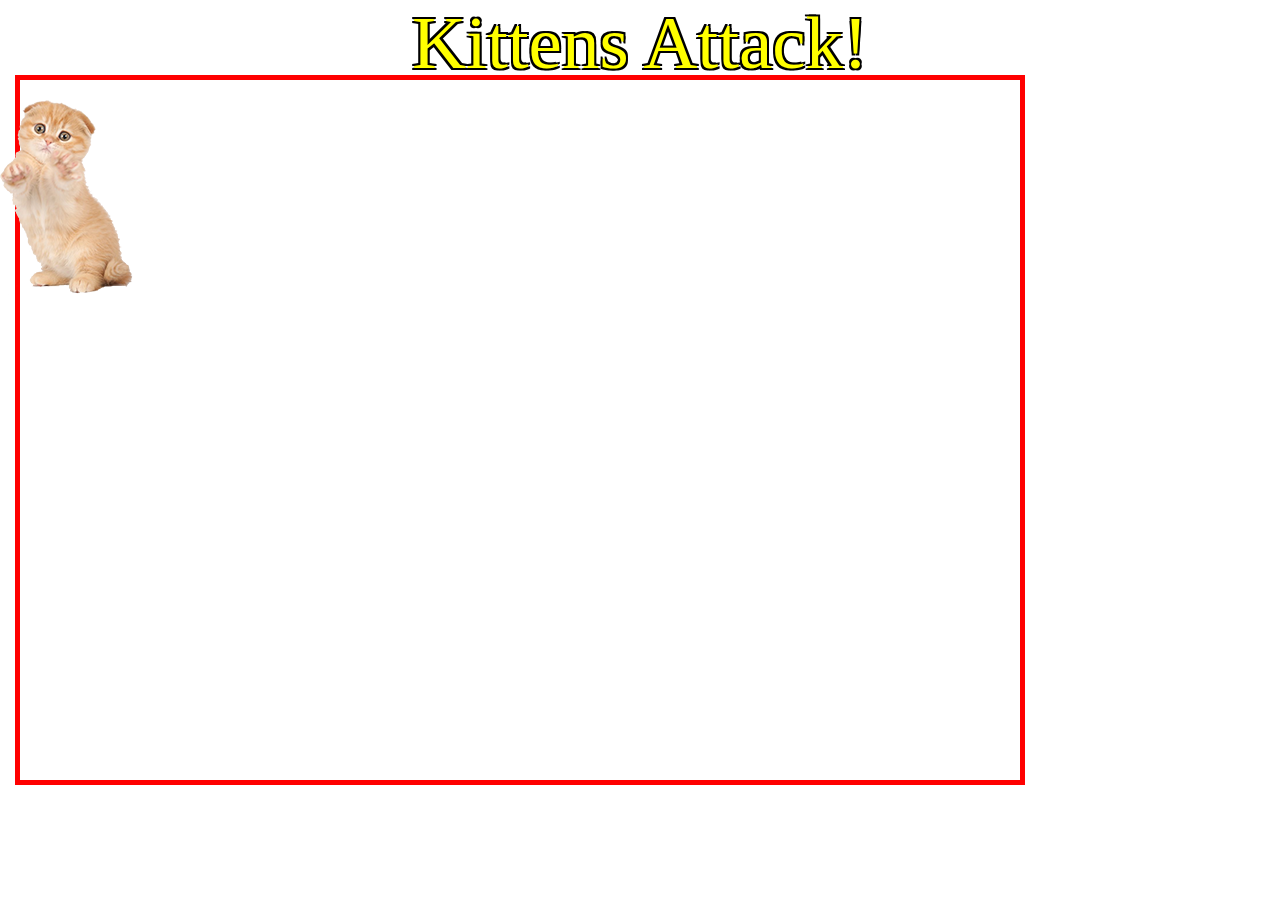
<file: bouncing_cat.html>
<!doctype html>
<html lang="en">
  <head>
    <!-- Required meta tags -->
    <meta charset="utf-8">
    <meta name="viewport" content="width=device-width, initial-scale=1, shrink-to-fit=no">
    <script type="text/javascript" src="https://cdnjs.cloudflare.com/ajax/libs/jquery/3.2.1/jquery.min.js"></script>
    <!-- Bootstrap CSS -->
    <link rel="stylesheet" href="https://stackpath.bootstrapcdn.com/bootstrap/4.1.1/css/bootstrap.min.css" integrity="sha384-WskhaSGFgHYWDcbwN70/dfYBj47jz9qbsMId/iRN3ewGhXQFZCSftd1LZCfmhktB" crossorigin="anonymous">
    <link href="assets/css/reset.css" type="text/css" rel="stylesheet">
    <link href="assets/css/style.css" type="text/css" rel="stylesheet">
    
    <title>Kittens Attack!</title>
  </head>
  <body>
    <h1>Kittens Attack!</h1>
  <!-- holder for container battleArena -->
  <div id="battleArena"></div>
  <!-- Use name and class to handle more than one balls -->
  <img class="kitten" id="playerKitten" src="assets/images/kitten5.png" alt="Kitten">
  <!-- <img class="kitten" id="selectedOpponent" src="assets/images/kitten2.png" alt="kitten"> -->
    <style>
    #battleArena {  /* The container battleArena */
  position: absolute;
  border: thick solid;
  border-color: red;
}
 
/* The ball image.
 * Use class selector to handle more than one balls
*/
img.kitten {
  position: absolute;
}
img.selectedOpponent {
  position: absolute;
} 

    </style>
    <script>
    // JSBouncingBallSimple.js
window.onload = init;
 
 // Constants to define the battleArena dimensions
 const MIN_X = 20;
 const MIN_Y = 80;
 const WIDTH = 1000;
 const HEIGHT = 700;
 const MAX_X = MIN_X + WIDTH - 1;
 const MAX_Y = MIN_Y + HEIGHT - 1;
  
 // playerKitten
 var playerKittenRadius = 100;
 var playerKittenSize = playerKittenRadius*4 + 1;
 // Randomly place the initial ball within the battleArena, slightly off from border
 var playerKittenCenterX = (WIDTH - 2*playerKittenSize)*Math.random() + (MIN_X + playerKittenSize);
 var playerKittenCenterY = (HEIGHT - 2*playerKittenSize)*Math.random() + (MIN_Y + playerKittenSize);
 // Initial speed
 var playerKittenSpeedX = 8;
 var playerKittenSpeedY = 6;

// selectedOpponent
 var selectedOpponentRadius = 100;
 var selectedOpponentSize = selectedOpponentRadius*4 + 1;
 // Randomly place the initial ball within the battleArena, slightly off from border
 var selectedOpponentCenterX = (WIDTH - 2*selectedOpponentSize)*Math.random() + (MIN_X + selectedOpponentSize);
 var selectedOpponentCenterY = (HEIGHT - 2*selectedOpponentSize)*Math.random() + (MIN_Y + selectedOpponentSize);
 // Initial speed
 var selectedOpponentSpeedX = 8;
 var selectedOpponentSpeedY = 6;
  
 function init() {
    var battleArena = document.getElementById("battleArena");
    // Position the battleArena absolutely via CSS style
    battleArena.style.left = (MIN_X - 5) + "px";  // unit in px (pixels)
    battleArena.style.top = (MIN_Y - 5) + "px";
    battleArena.style.width = WIDTH + "px";
    battleArena.style.height = HEIGHT + "px";
  
    var player = document.getElementsByClassName("playerKitten");
    // Position the playerKitten image absolutely via CSS style
    player[0].style.left = (playerKittenCenterX - playerKittenRadius) + "px";
    player[0].style.top  = (playerKittenCenterY - playerKittenRadius) + "px";
    player[0].style.width = playerKittenSize + "px";
    player[0].style.height = playerKittenSize + "px";
  
    moveOneStep();
 }

 function init() {
    var battleArena = document.getElementById("battleArena");
    // Position the battleArena absolutely via CSS style
    battleArena.style.left = (MIN_X - 5) + "px";  // unit in px (pixels)
    battleArena.style.top = (MIN_Y - 5) + "px";
    battleArena.style.width = WIDTH + "px";
    battleArena.style.height = HEIGHT + "px";
  
    var opponent = document.getElementsByClassName("selectedOpponent");
    // Position selectedOpponent image absolutely via CSS style
    opponent[0].style.left = (selectedOpponentCenterX - selectedOpponentRadius) + "px";
    opponent[0].style.top  = (selectedOpponentCenterY - selectedOpponentRadius) + "px";
    opponent[0].style.width = selectedOpponentSize + "px";
    opponent[0].style.height = selectedOpponentSize + "px";
  
    moveOneStep();
 }
 
 function moveOneStep() {
    // Calculate the ball's new position
    playerKittenCenterX += playerKittenSpeedX;
    playerKittenCenterY += playerKittenSpeedY;
    // Check if the ball moves over the bounds
    // If so, adjust the position and speed.
    if (playerKittenCenterX - playerKittenRadius < MIN_X) {
        playerKittenSpeedX = -playerKittenSpeedX; // Reflect along normal
        playerKittenCenterX = MIN_X + playerKittenRadius; // Re-position the ball at the edge
    } else if (playerKittenCenterX + playerKittenRadius > MAX_X) {
        playerKittenSpeedX = -playerKittenSpeedX;
        playerKittenCenterX = MAX_X - playerKittenRadius;
    }
    // May cross both x and y bounds
    if (playerKittenCenterY - playerKittenRadius < MIN_Y) {
        playerKittenSpeedY = -playerKittenSpeedY;
        playerKittenCenterY = MIN_Y + playerKittenRadius;
    } else if (playerKittenCenterY + playerKittenRadius > MAX_Y) {
        playerKittenSpeedY = -playerKittenSpeedY;
        playerKittenCenterY = MAX_Y - playerKittenRadius;
    }
  
    var player = document.getElementsByClassName("playerKitten");
    player[0].style.left = (playerKittenCenterX - playerKittenRadius) + "px";
    player[0].style.top  = (playerKittenCenterY - playerKittenRadius) + "px";
  
    // Recursively call move after the specified msec
    setTimeout("moveOneStep()", 60);
 }

 function moveOneStep() {
    // Calculate selectedOpponent's new position
    selectedOpponentCenterX += selectedOpponentSpeedX;
    selectedOpponentCenterY += selectedOpponentSpeedY;
    // Check if selectedOpponent moves over the bounds
    // If so, adjust the position and speed.
    if (selectedOpponentCenterX - selectedOpponentRadius < MIN_X) {
       selectedOpponentSpeedX = -selectedOpponentSpeedX; // Reflect along normal
       selectedOpponentCenterX = MIN_X + selectedOpponentRadius; // Re-position selectedOpponent at the edge
    } else if (selectedOpponentCenterX + selectedOpponentRadius > MAX_X) {
       selectedOpponentSpeedX = -selectedOpponentSpeedX;
       selectedOpponentCenterX = MAX_X - selectedOpponentRadius;
    }
    // May cross both x and y bounds
    if (selectedOpponentCenterY - selectedOpponentRadius < MIN_Y) {
       selectedOpponentSpeedY = -selectedOpponentSpeedY;
       selectedOpponentCenterY = MIN_Y + selectedOpponentRadius;
    } else if (selectedOpponentCenterY + selectedOpponentRadius > MAX_Y) {
       selectedOpponentSpeedY = -selectedOpponentSpeedY;
       selectedOpponentCenterY = MAX_Y - selectedOpponentRadius;
    }
  
    var opponent = document.getElementsByClassName("selectedOpponent");
    opponent[0].style.left = (selectedOpponentCenterX - selectedOpponentRadius) + "px";
    opponent[0].style.top  = (selectedOpponentCenterY - selectedOpponentRadius) + "px";
  
    // Recursively call move after the specified msec
    setTimeout("moveOneStep()", 60);
 }


    </script>
    <!-- Optional JavaScript --> 
    <!-- <script src="assets/javascript/game.js" type="text/javascript"></script> -->
    <!-- jQuery first, then Popper.js, then Bootstrap JS -->
    <script src="https://code.jquery.com/jquery-3.3.1.slim.min.js" integrity="sha384-q8i/X+965DzO0rT7abK41JStQIAqVgRVzpbzo5smXKp4YfRvH+8abtTE1Pi6jizo" crossorigin="anonymous"></script>
    <script src="https://cdnjs.cloudflare.com/ajax/libs/popper.js/1.14.3/umd/popper.min.js" integrity="sha384-ZMP7rVo3mIykV+2+9J3UJ46jBk0WLaUAdn689aCwoqbBJiSnjAK/l8WvCWPIPm49" crossorigin="anonymous"></script>
    <script src="https://stackpath.bootstrapcdn.com/bootstrap/4.1.1/js/bootstrap.min.js" integrity="sha384-smHYKdLADwkXOn1EmN1qk/HfnUcbVRZyYmZ4qpPea6sjB/pTJ0euyQp0Mk8ck+5T" crossorigin="anonymous"></script>
  </body>
</html>
</file>
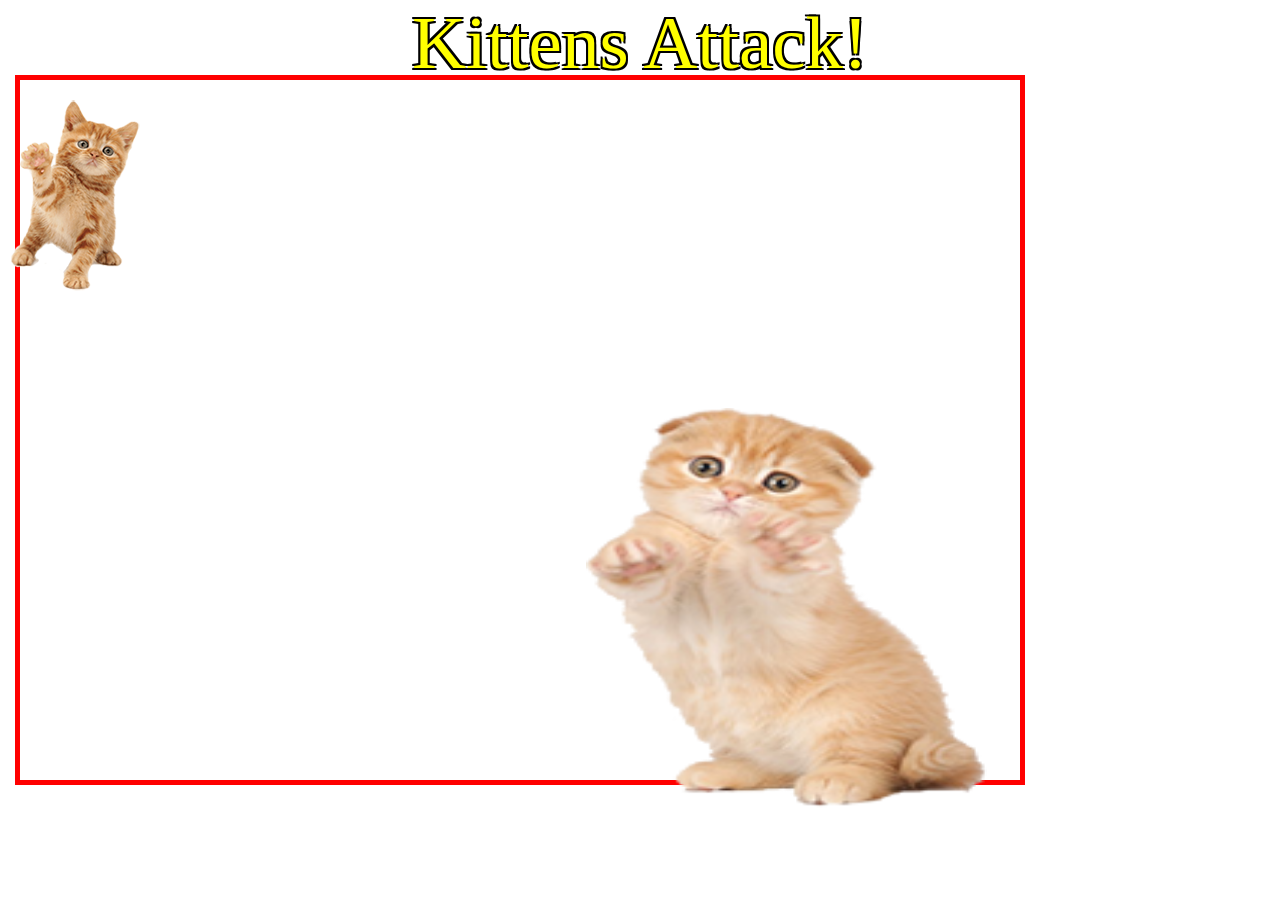
<file: bouncing_cat_2.html>
<!doctype html>
<html lang="en">
  <head>
    <!-- Required meta tags -->
    <meta charset="utf-8">
    <meta name="viewport" content="width=device-width, initial-scale=1, shrink-to-fit=no">
    <script type="text/javascript" src="https://cdnjs.cloudflare.com/ajax/libs/jquery/3.2.1/jquery.min.js"></script>
    <!-- Bootstrap CSS -->
    <link rel="stylesheet" href="https://stackpath.bootstrapcdn.com/bootstrap/4.1.1/css/bootstrap.min.css" integrity="sha384-WskhaSGFgHYWDcbwN70/dfYBj47jz9qbsMId/iRN3ewGhXQFZCSftd1LZCfmhktB" crossorigin="anonymous">
    <link href="assets/css/reset.css" type="text/css" rel="stylesheet">
    <link href="assets/css/style.css" type="text/css" rel="stylesheet">
    
    <title>Kittens Attack!</title>
  </head>
  <body>
    <h1>Kittens Attack!</h1>
  <!-- holder for container battleArena -->
  <div id="battleArena"></div>
  <!-- Use name and class to handle more than one balls -->
  <img class="kitten" id="playerKitten" src="assets/images/kitten5.png" alt="Kitten">
  <img class="kitten" id="selectedOpponent" src="assets/images/kitten2.png" alt="kitten">
    <style>
    #battleArena {  /* The container battleArena */
  position: absolute;
  border: thick solid;
  border-color: red;
}
 
/* The ball image.
 * Use class selector to handle more than one balls
*/
img.kitten {
  position: absolute;
}


    </style>
    <script>
    // JSBouncingBallSimple.js
window.onload = init;
 
 // Constants to define the battleArena dimensions
 const MIN_X = 20;
 const MIN_Y = 80;
 const WIDTH = 1000;
 const HEIGHT = 700;
 const MAX_X = MIN_X + WIDTH - 1;
 const MAX_Y = MIN_Y + HEIGHT - 1;
  
 // kitten
 var kittenRadius = 100;
 var kittenSize = kittenRadius*4 + 1;
 // Randomly place the initial ball within the battleArena, slightly off from border
 var kittenCenterX = (WIDTH - 2*kittenSize)*Math.random() + (MIN_X + kittenSize);
 var kittenCenterY = (HEIGHT - 2*kittenSize)*Math.random() + (MIN_Y + kittenSize);
 // Initial speed
 var kittenSpeedX = 8;
 var kittenSpeedY = 6;

  
 function init() {
    var battleArena = document.getElementById("battleArena");
    // Position the battleArena absolutely via CSS style
    battleArena.style.left = (MIN_X - 5) + "px";  // unit in px (pixels)
    battleArena.style.top = (MIN_Y - 5) + "px";
    battleArena.style.width = WIDTH + "px";
    battleArena.style.height = HEIGHT + "px";
  
    var player = document.getElementsByClassName("kitten");
    // Position the kitten image absolutely via CSS style
    player[0].style.left = (kittenCenterX - kittenRadius) + "px";
    player[0].style.top  = (kittenCenterY - kittenRadius) + "px";
    player[0].style.width = kittenSize + "px";
    player[0].style.height = kittenSize + "px";
  
    moveOneStep();
 }

 
 
 function moveOneStep() {
    // Calculate the ball's new position
    kittenCenterX += kittenSpeedX;
    kittenCenterY += kittenSpeedY;
    // Check if the ball moves over the bounds
    // If so, adjust the position and speed.
    if (kittenCenterX - kittenRadius < MIN_X) {
        kittenSpeedX = -kittenSpeedX; // Reflect along normal
        kittenCenterX = MIN_X + kittenRadius; // Re-position the ball at the edge
    } else if (kittenCenterX + kittenRadius > MAX_X) {
        kittenSpeedX = -kittenSpeedX;
        kittenCenterX = MAX_X - kittenRadius;
    }
    // May cross both x and y bounds
    if (kittenCenterY - kittenRadius < MIN_Y) {
        kittenSpeedY = -kittenSpeedY;
        kittenCenterY = MIN_Y + kittenRadius;
    } else if (kittenCenterY + kittenRadius > MAX_Y) {
        kittenSpeedY = -kittenSpeedY;
        kittenCenterY = MAX_Y - kittenRadius;
    }
  
    var player = document.getElementsByClassName("kitten");
    player[0].style.left = (kittenCenterX - kittenRadius) + "px";
    player[0].style.top  = (kittenCenterY - kittenRadius) + "px";
  
    // Recursively call move after the specified msec
    setTimeout("moveOneStep()", 60);
 }
    </script>
    <!-- Optional JavaScript --> 
    <!-- <script src="assets/javascript/game.js" type="text/javascript"></script> -->
    <!-- jQuery first, then Popper.js, then Bootstrap JS -->
    <script src="https://code.jquery.com/jquery-3.3.1.slim.min.js" integrity="sha384-q8i/X+965DzO0rT7abK41JStQIAqVgRVzpbzo5smXKp4YfRvH+8abtTE1Pi6jizo" crossorigin="anonymous"></script>
    <script src="https://cdnjs.cloudflare.com/ajax/libs/popper.js/1.14.3/umd/popper.min.js" integrity="sha384-ZMP7rVo3mIykV+2+9J3UJ46jBk0WLaUAdn689aCwoqbBJiSnjAK/l8WvCWPIPm49" crossorigin="anonymous"></script>
    <script src="https://stackpath.bootstrapcdn.com/bootstrap/4.1.1/js/bootstrap.min.js" integrity="sha384-smHYKdLADwkXOn1EmN1qk/HfnUcbVRZyYmZ4qpPea6sjB/pTJ0euyQp0Mk8ck+5T" crossorigin="anonymous"></script>
  </body>
</html>
</file>
<file: assets/css/style.css>
body { 
    background: url("https://vignette.wikia.nocookie.net/dcanimated/images/4/49/Batcave.png/revision/latest?cb=20180707194421");
    background-repeat:no-repeat;
    background-position: center; 
    background-attachment: fixed;
    -webkit-background-size: cover;
    -moz-background-size: cover;
    -o-background-size: cover;
    background-size: cover;
  } 
h1{
    font-family: 'Limelight', cursive;
    text-align: center;
    font-size: 75px;
    color: yellow;
    text-shadow:
    -2px -2px 0 #000,
    2px -2px 0 #000,
    -2px 2px 0 #000,
    2px 2px 0 #000;
    margin-top: 5px;
    margin-bottom: 20px;
}
hr{
    background-color: white;
    width: 50%;
}
h4{
    font-family: 'Caveat', cursive;
    color: white;
}
h2{
    font-family: 'Caveat', cursive;
    text-align: center;
    font-size: 40pt;
    color: red;
    text-shadow:
    -2px -2px 0 #000,
    2px -2px 0 #000,
    -2px 2px 0 #000,
    2px 2px 0 #000;  
}
.line-up{
    display: flex;
    flex-direction: row;
    justify-content: center;
}
.char-box{
margin-right: 5vw;
margin-left: 2vw;
}

button{
    border-radius: 10px;
    background-color: yellow;
    color: black;
    font-family: 'Limelight', cursive;
    height: 5vh;
    width: 7vw;
    margin-top: 17vh;
    }
</file>
